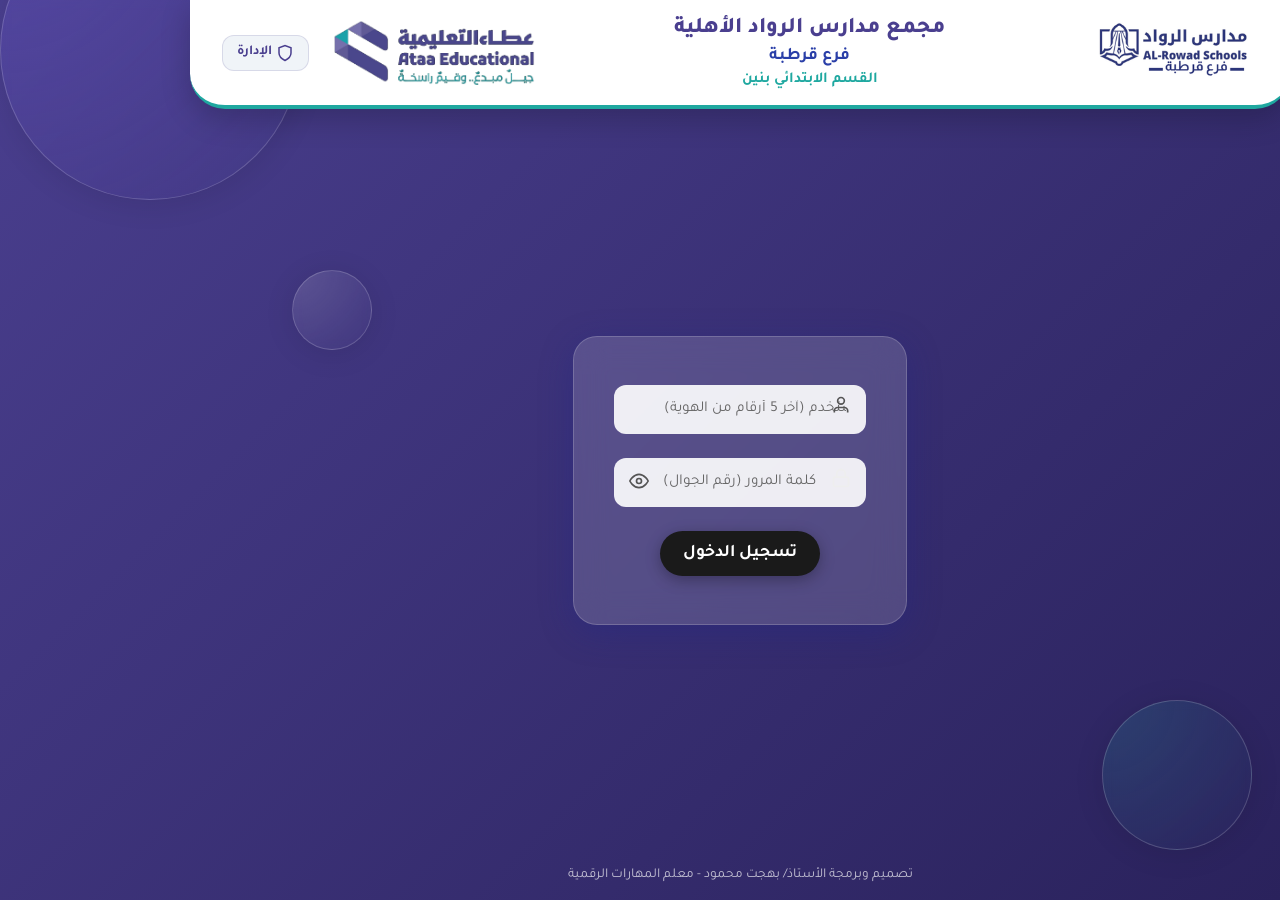
<file: index.html>
<!DOCTYPE html>
<html lang="ar" dir="rtl">
<head>
    <meta charset="UTF-8">
    <meta name="viewport" content="width=device-width, initial-scale=1.0">
    <title>بوابة حسابات الطلاب | مدارس الرواد الأهلية</title>
    <link href="https://fonts.googleapis.com/css2?family=Tajawal:wght@400;500;700;800&display=swap" rel="stylesheet">
    <link rel="stylesheet" href="app.css">
</head>
<body>
    <div class="bubble"></div>
    <div class="bubble"></div>
    <div class="bubble"></div>

    <header class="main-header no-print">
        <div class="header-banner">
            <div class="logo-group">
                <img src="rowad.png" alt="شعار مدارس الرواد" class="logo">
            </div>
            
            <div class="header-titles">
                <h1 id="school">مجمع مدارس الرواد الأهلية</h1>
                <h2 id="branch">فرع قرطبة</h2>
                <h3 id="section">القسم الابتدائي بنين</h3>
            </div>

            <div class="logo-group left-group">
                <img src="ataa.png" alt="شعار عطاء التعليمية" class="logo">
                <a href="admin.html" class="admin-btn" title="لوحة تحكم النظام">
                    <svg width="18" height="18" viewBox="0 0 24 24" fill="none" stroke="currentColor" stroke-width="2"><path d="M12 22s8-4 8-10V5l-8-3-8 3v7c0 6 8 10 8 10z"></path></svg>
                    الإدارة
                </a>
            </div>
        </div>
    </header>

    <main class="container">
        <section id="login" class="login-section no-print">
            <div class="login-card glass-card">
                <form id="f">
                    <div class="input-group">
                        <div class="input-icon">
                            <svg width="20" height="20" viewBox="0 0 24 24" fill="none" stroke="currentColor" stroke-width="2"><path d="M20 21v-2a4 4 0 0 0-4-4H8a4 4 0 0 0-4 4v2"></path><circle cx="12" cy="7" r="4"></circle></svg>
                        </div>
                        <input type="tel" id="u" inputmode="numeric" placeholder="اسم المستخدم (آخر 5 أرقام من الهوية)" required autocomplete="off" maxlength="5">
                    </div>
                    
                    <div class="input-group">
                        <div class="input-icon">
                            <svg width="20" height="20" viewBox="0 0 24 24" fill="none" stroke="currentColor" stroke-width="2"><rect x="3" y="11" width="18" height="11" rx="2" ry="2"></rect><path d="M7 11V7a5 5 0 0 1 10 0v4"></path></svg>
                        </div>
                        <div class="password-wrapper">
                            <input type="password" id="p" inputmode="numeric" placeholder="كلمة المرور (رقم الجوال)" required autocomplete="off">
                            <button type="button" id="eye" class="icon-btn" aria-label="إظهار كلمة المرور">
                                <svg width="20" height="20" viewBox="0 0 24 24" fill="none" stroke="currentColor" stroke-width="2"><path d="M1 12s4-8 11-8 11 8 11 8-4 8-11 8-11-8-11-8z"></path><circle cx="12" cy="12" r="3"></circle></svg>
                            </button>
                        </div>
                    </div>
                    
                    <div id="err" class="error-msg" style="display: none;"></div>
                    
                    <button type="submit" class="btn-primary">تسجيل الدخول</button>
                </form>
            </div>
        </section>

        <section id="view" style="display: none;">
            <div class="student-header glass-card no-print">
                <h2 id="who">جاري جلب البيانات...</h2>
            </div>
            <div id="cards" class="cards-grid"></div>
            <div class="actions-bar no-print">
                <button id="prt" class="btn-secondary">طباعة الحسابات</button>
                <button id="out" class="btn-danger">تسجيل الخروج</button>
            </div>
        </section>
    </main>

    <footer id="footer" class="no-print">
        <p>تصميم وبرمجة الأستاذ/ بهجت محمود - معلم المهارات الرقمية</p>
    </footer>

    <script src="common.js"></script>
    <script src="student.js"></script>
</body>
</html>
</file>
<file: app.css>
:root {
    --color-primary: #4A3F8F;
    --color-secondary: #1FA8A0;
    --color-accent: #2A3FA8;
    --color-text: #ffffff;
    --color-text-dark: #333333;
    --color-white: #ffffff;
    --color-error: #ff6b6b;
    --color-lock: #d32f2f;
    --shadow-glass: 0 8px 32px 0 rgba(31, 38, 135, 0.37);
    --border-glass: 1px solid rgba(255, 255, 255, 0.18);
    --radius-lg: 24px;
    --radius-md: 12px;
}

* { box-sizing: border-box; margin: 0; padding: 0; }

body {
    font-family: 'Tajawal', sans-serif;
    background: linear-gradient(135deg, var(--color-primary), #2a225c);
    color: var(--color-text);
    min-height: 100vh;
    display: flex;
    flex-direction: column;
    justify-content: space-between;
    overflow-x: hidden;
    position: relative;
}

.bubble {
    position: absolute; border-radius: 50%;
    background: radial-gradient(circle at top left, rgba(255,255,255,0.2), transparent);
    box-shadow: 0 4px 30px rgba(0, 0, 0, 0.1); backdrop-filter: blur(5px);
    border: var(--border-glass); z-index: -1; animation: float 10s ease-in-out infinite alternate;
}
.bubble:nth-child(1) { width: 300px; height: 300px; top: -100px; left: -100px; background: radial-gradient(circle at top left, rgba(106, 90, 205, 0.3), transparent); }
.bubble:nth-child(2) { width: 150px; height: 150px; bottom: 50px; right: 10%; background: radial-gradient(circle at top left, rgba(31, 168, 160, 0.2), transparent); animation-duration: 12s; }
.bubble:nth-child(3) { width: 80px; height: 80px; top: 30%; left: 15%; background: radial-gradient(circle at top left, rgba(255, 255, 255, 0.15), transparent); animation-duration: 8s; }
@keyframes float { 0% { transform: translateY(0) scale(1); } 100% { transform: translateY(-20px) scale(1.05); } }

.main-header { padding: 0; background: transparent; z-index: 100; width: 100%; position: relative; }
.header-banner {
    background: var(--color-white); border-radius: 0 0 35px 35px;
    box-shadow: 0 10px 30px rgba(0, 0, 0, 0.2);
    padding: 1rem 2rem; max-width: 1100px; margin: 0 auto;
    display: flex; justify-content: space-between; align-items: center;
    border-bottom: 4px solid var(--color-secondary);
}
.logo { height: 65px; object-fit: contain; }
.header-titles { text-align: center; flex-grow: 1; padding: 0 1rem; }
.header-titles h1 { color: var(--color-primary); font-size: 1.4rem; font-weight: 800; margin-bottom: 4px; }
.header-titles h2 { color: var(--color-accent); font-size: 1.1rem; font-weight: 700; margin-bottom: 4px; }
.header-titles h3 { color: var(--color-secondary); font-size: 0.95rem; font-weight: 700; }

.left-group { display: flex; align-items: center; gap: 1.5rem; }
.admin-btn {
    display: flex; align-items: center; gap: 4px; font-size: 0.85rem; font-weight: 700;
    color: var(--color-primary); text-decoration: none; background: #f0f4f8; 
    padding: 8px 14px; border-radius: var(--radius-md); border: 1px solid rgba(74,63,143,0.15); transition: 0.3s;
}
.admin-btn:hover { background: var(--color-primary); color: var(--color-white); }
.back-btn { background: #ffebee; color: #c62828; border-color: #ffcdd2; }
.back-btn:hover { background: #c62828; color: #fff; }

.container { max-width: 900px; margin: 1rem auto; padding: 0 1rem; flex: 1; display: flex; flex-direction: column; justify-content: center; z-index: 10; }

.glass-card {
    background: rgba(255, 255, 255, 0.15); backdrop-filter: blur(16px); -webkit-backdrop-filter: blur(16px);
    border-radius: var(--radius-lg); box-shadow: var(--shadow-glass); border: var(--border-glass);
}
.login-card { padding: 3rem 2.5rem; max-width: 450px; margin: 0 auto; width: 100%; }

.input-group { margin-bottom: 1.5rem; position: relative; }
.input-group input {
    width: 100%; padding: 15px 20px 15px 50px; background: rgba(255, 255, 255, 0.9);
    border: none; border-radius: var(--radius-md); font-family: 'Tajawal', sans-serif; font-size: 1rem; color: var(--color-text-dark); transition: 0.3s;
}
.input-group input:focus { outline: none; background: #fff; box-shadow: 0 0 0 3px rgba(255,255,255,0.4); }
.input-group input::placeholder { color: #666; font-size: 0.95rem; }
.input-icon { position: absolute; right: 15px; top: 50%; transform: translateY(-50%); color: #555; pointer-events: none; }
.password-wrapper { position: relative; display: flex; align-items: center; width: 100%; }
.password-wrapper input { padding-right: 50px; padding-left: 45px; width: 100%; }
.icon-btn { position: absolute; left: 10px; background: none; border: none; color: #555; cursor: pointer; padding: 5px; }

.btn-primary {
    width: 160px; margin: 1.5rem auto 0; display: block; padding: 12px;
    background: #1a1a1a; color: var(--color-white); border: none; border-radius: 30px;
    font-size: 1.1rem; font-weight: 700; font-family: inherit; cursor: pointer; box-shadow: 0 4px 15px rgba(0,0,0,0.3); transition: 0.3s;
}
.btn-primary:hover { background: #333; transform: translateY(-2px); }

.error-msg { background-color: rgba(255, 107, 107, 0.2); color: #ffcccc; padding: 10px; border-radius: var(--radius-md); margin-bottom: 1rem; font-size: 0.9rem; text-align: center; border: 1px solid rgba(255, 107, 107, 0.3); }
.error-msg.locked { background-color: rgba(211, 47, 47, 0.3); color: #ff9999; border-color: rgba(211, 47, 47, 0.4); font-weight: 700; }

#footer { text-align: center; padding: 1rem; background: transparent; color: rgba(255, 255, 255, 0.7); font-size: 0.85rem; z-index: 10; }

.student-header { text-align: center; padding: 1.5rem; margin-bottom: 2rem; color: #fff; }
.toolbar { padding: 1rem; display: flex; flex-wrap: wrap; gap: 1rem; justify-content: space-between; align-items: center; margin-bottom: 1.5rem; }
.filter-input, .filter-select { padding: 10px; border-radius: 8px; border: none; font-family: inherit; font-size: 0.9rem; }
.actions-bar { display: flex; gap: 1rem; justify-content: center; margin-top: 2rem; }
.btn-secondary, .btn-danger { padding: 10px 20px; border: none; border-radius: 8px; font-weight: 700; cursor: pointer; color: #fff; font-family: inherit;}
.btn-secondary { background: var(--color-secondary); }
.btn-danger { background: var(--color-error); }
.badge { background: #fff; color: var(--color-primary); padding: 5px 12px; border-radius: 20px; font-weight: bold; font-size: 0.9rem; }

.stats-grid { display: grid; grid-template-columns: repeat(auto-fit, minmax(200px, 1fr)); gap: 1rem; margin-bottom: 1.5rem; }
.stat-card { background: rgba(255,255,255,0.1); backdrop-filter: blur(10px); padding: 1.2rem; border-radius: var(--radius-md); text-align: center; border-right: 4px solid var(--color-secondary); color: #fff; border: 1px solid rgba(255,255,255,0.2); }
.stat-card h4 { font-size: 0.9rem; margin-bottom: 0.5rem; opacity: 0.9; }
.stat-card span { font-size: 1.8rem; font-weight: 800; color: #fff; }

@media (max-width: 768px) {
    .header-banner { flex-direction: column; gap: 12px; padding: 1rem; border-radius: 0 0 25px 25px; }
    .left-group { width: 100%; justify-content: space-between; }
    .logo { height: 50px; }
    .header-titles h1 { font-size: 1.2rem; }
    .header-titles h2 { font-size: 1rem; }
}

@media print {
    .no-print, .bubble { display: none !important; }
    body, html { background: #fff !important; color: #000; margin: 0; padding: 0; }
    .container { max-width: none; margin: 0; padding: 0; }
    .cards-grid { display: grid; grid-template-columns: repeat(2, 1fr); grid-template-rows: repeat(4, 1fr); gap: 0; width: 210mm; height: 297mm; padding: 13mm 4.7mm; page-break-after: always; }
    .cards-grid > div { width: 99.1mm; height: 67.7mm; border: 1px solid #ddd; padding: 4mm; page-break-inside: avoid; }
}
</file>
